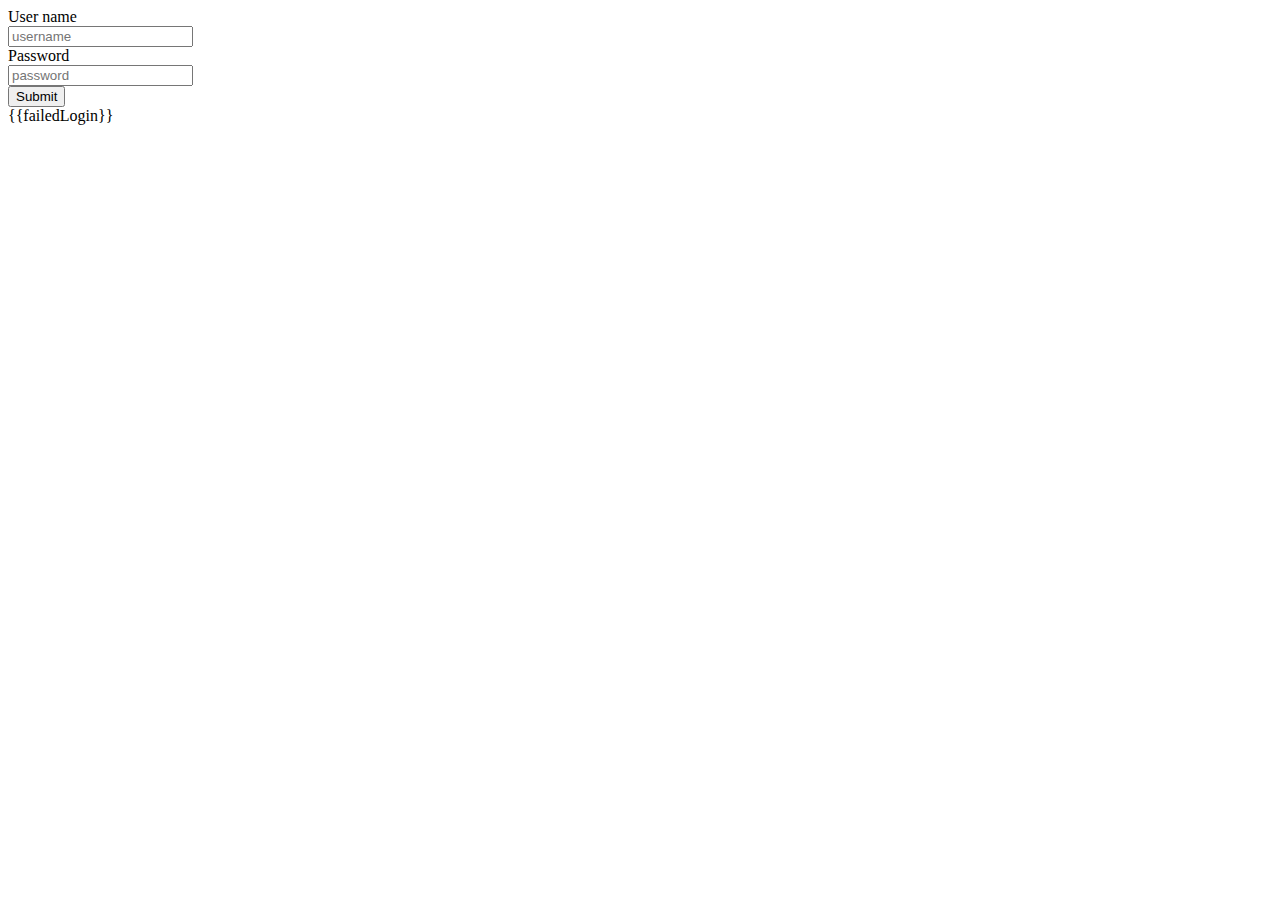
<file: static/templates/login.html>
<!DOCTYPE html>
<form class="wrapper" ng-submit="loginSubmit()" method="post">

    <label class="col-xs-2 col-form-label">User name</label>
    <div class="col-xs-10">
      <input class="form-control" type="text" ng-model="username" placeholder="username" required>
    </div>

    <label class="col-xs-2 col-form-label">Password</label>
    <div class="col-xs-10">
      <input class="form-control" type="password" ng-model="password" placeholder="password" required>
    </div>

    <div class="col-xs-2">
    </div>
      <div class="col-xs-10">
        <button type="submit">Submit</button>
      </div>
  </form>

<div ng-show="wronglogin">
  {{failedLogin}}
</div>
</file>
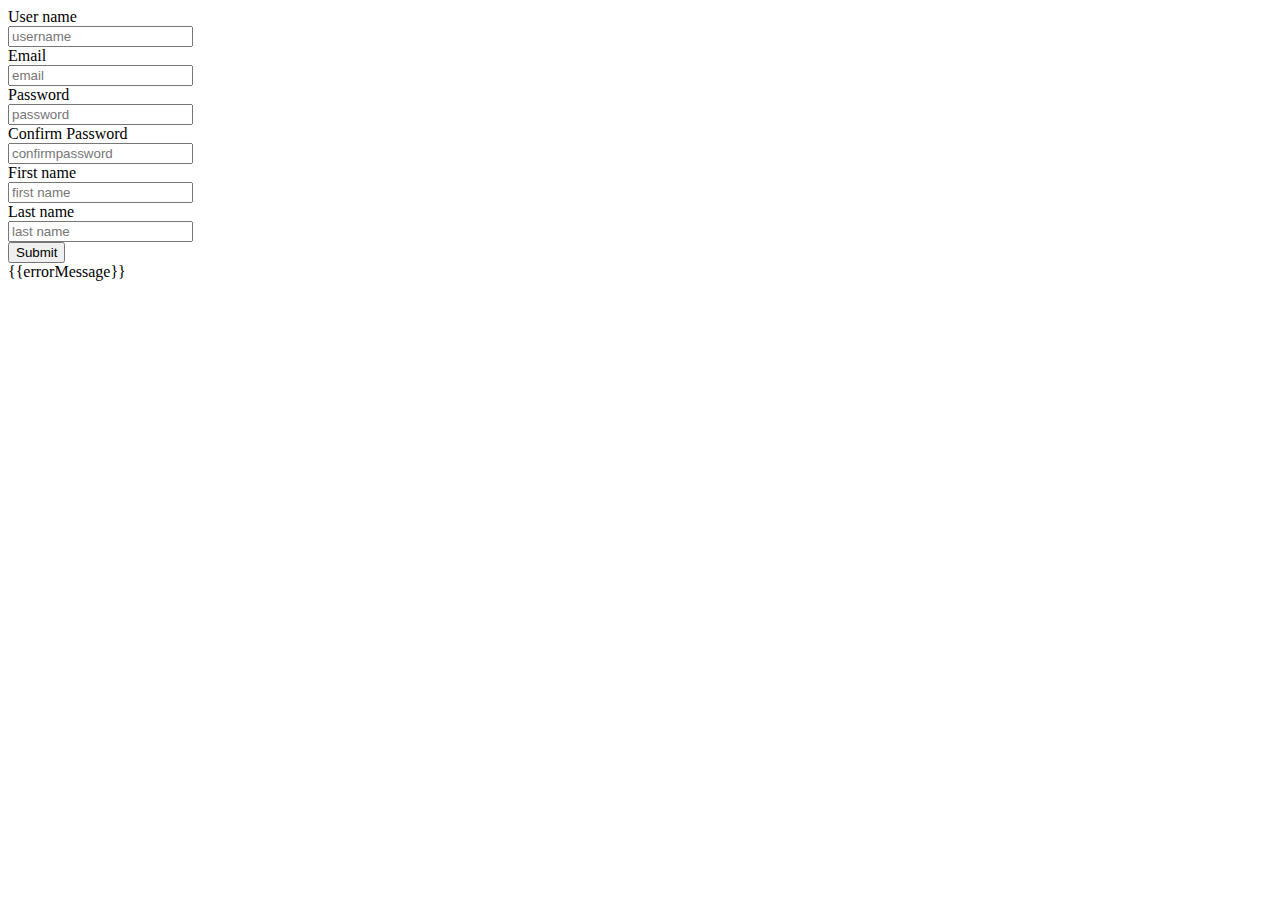
<file: static/templates/signup.html>
<!DOCTYPE html>
<form class="wrapper" ng-submit="signupSubmit()" method="post">

    <label class="col-xs-2 col-form-label">User name</label>
    <div class="col-xs-10">
      <input class="form-control" type="text" ng-model="username" placeholder="username" required>
    </div>
    <label class="col-xs-2 col-form-label">Email</label>
    <div class="col-xs-10">
      <input class="form-control" type="text" ng-model="email" placeholder="email" required>
    </div>

    <label class="col-xs-2 col-form-label">Password</label>
    <div class="col-xs-10">
      <input class="form-control" type="password" ng-model="password" placeholder="password" required>
    </div>

    <label class="col-xs-2 col-form-label">Confirm Password</label>
    <div class="col-xs-10">
      <input class="form-control" type="password" ng-model="confirmPassword" placeholder="confirmpassword" required>
    </div>

    <label class="col-xs-2 col-form-label">First name</label>
    <div class="col-xs-10">
      <input class="form-control" type="text" ng-model="firstName" placeholder="first name" required>
    </div>

    <label class="col-xs-2 col-form-label">Last name</label>
    <div class="col-xs-10">
      <input class="form-control" type="text" ng-model="lastName" placeholder="last name" required>
    </div>

  <div class="col-xs-2">
  </div>
    <div class="col-xs-10">
      <button type="submit">Submit</button>
    </div>
</form>

<div ng-show="formError">
  {{errorMessage}}
</div>
</file>
